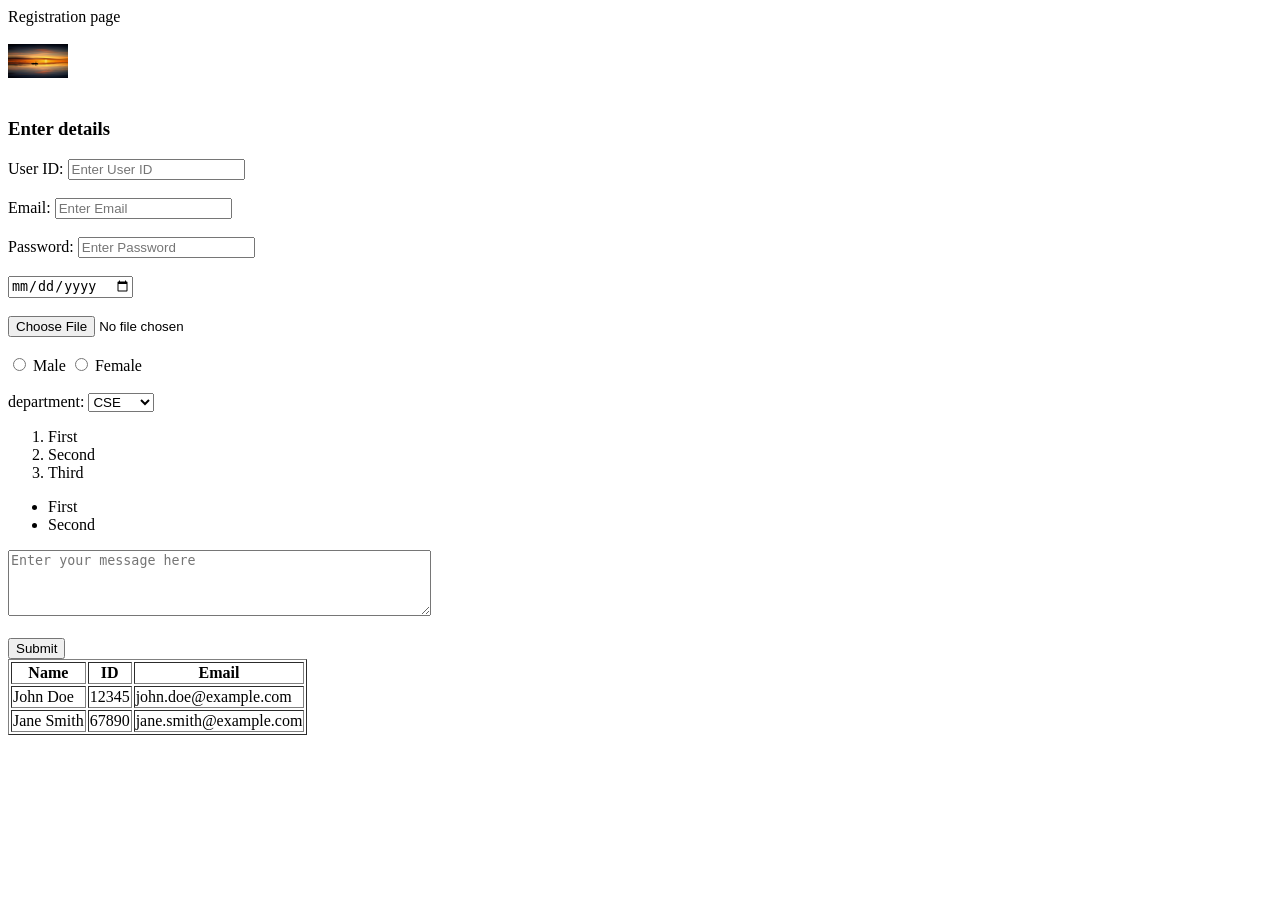
<file: simpleregistration/index.html>
<!DOCTYPE html>
<html>
    <head>Registration page </head>
<head>
    <title>Registration </title>
</head>
<body>

    <br><br>

    <a href="https://www.w3schools.com" target="_blank">
        <img src="img.jpg"
    
             alt="image" width="60">
    </a>

    <br><br>

    <h3>Enter details</h3>

    <label for="user-id">User ID:</label>
    <input type="text" id="user-id" placeholder="Enter User ID">
    <br><br>

    <label for="email">Email:</label>
    <input type="email" id="email" name="email"placeholder="Enter Email" required>
    <br><br>

    <label for="password">Password:</label>
    <input type="password" id="password" name="password"
           placeholder="Enter Password">
    <br><br>

    <input type="date" id="date" name="date" placeholder="Enter Date ">
    <br><br>
    <input type="file" id="file" name="file" placeholder="choose file">
    <br><br>
    <input type="radio" id="male" name="gender" value="male">
    <label for="male">Male</label>
    <input type="radio" id="female" name="gender" value="female">
    <label for="female">Female</label>
<br><br>

<label for="Department">department:</label>
    <select id="department" name="department">
        <option value="CSE">CSE</option>
        <option value="BBA">BBA</option>
        <option value="EEE">EEE</option>
        <option value="nothing">nothing</option>
    </select>
<br>

<ol>
<li>First</li>
<li>Second</li>
<li>Third</li>
</ol>


<ul>
<li>First</li>
<li>Second</li>

</ul>

<textarea id="message" name="message" rows="4" cols="50"
              placeholder="Enter your message here"></textarea>
<br><br>

<table border="1">
    <tr>
        <th>Name</th>
        <th>ID</th>
        <th>Email</th>
    </tr>
    <tr>
        <td>John Doe</td>
        <td>12345</td>
        <td>john.doe@example.com</td>
    </tr>
    <tr>
        <td>Jane Smith</td>
        <td>67890</td>
        <td>jane.smith@example.com</td>
    </tr>

    <button type="submit">Submit</button> 

</body>
</html>
</file>
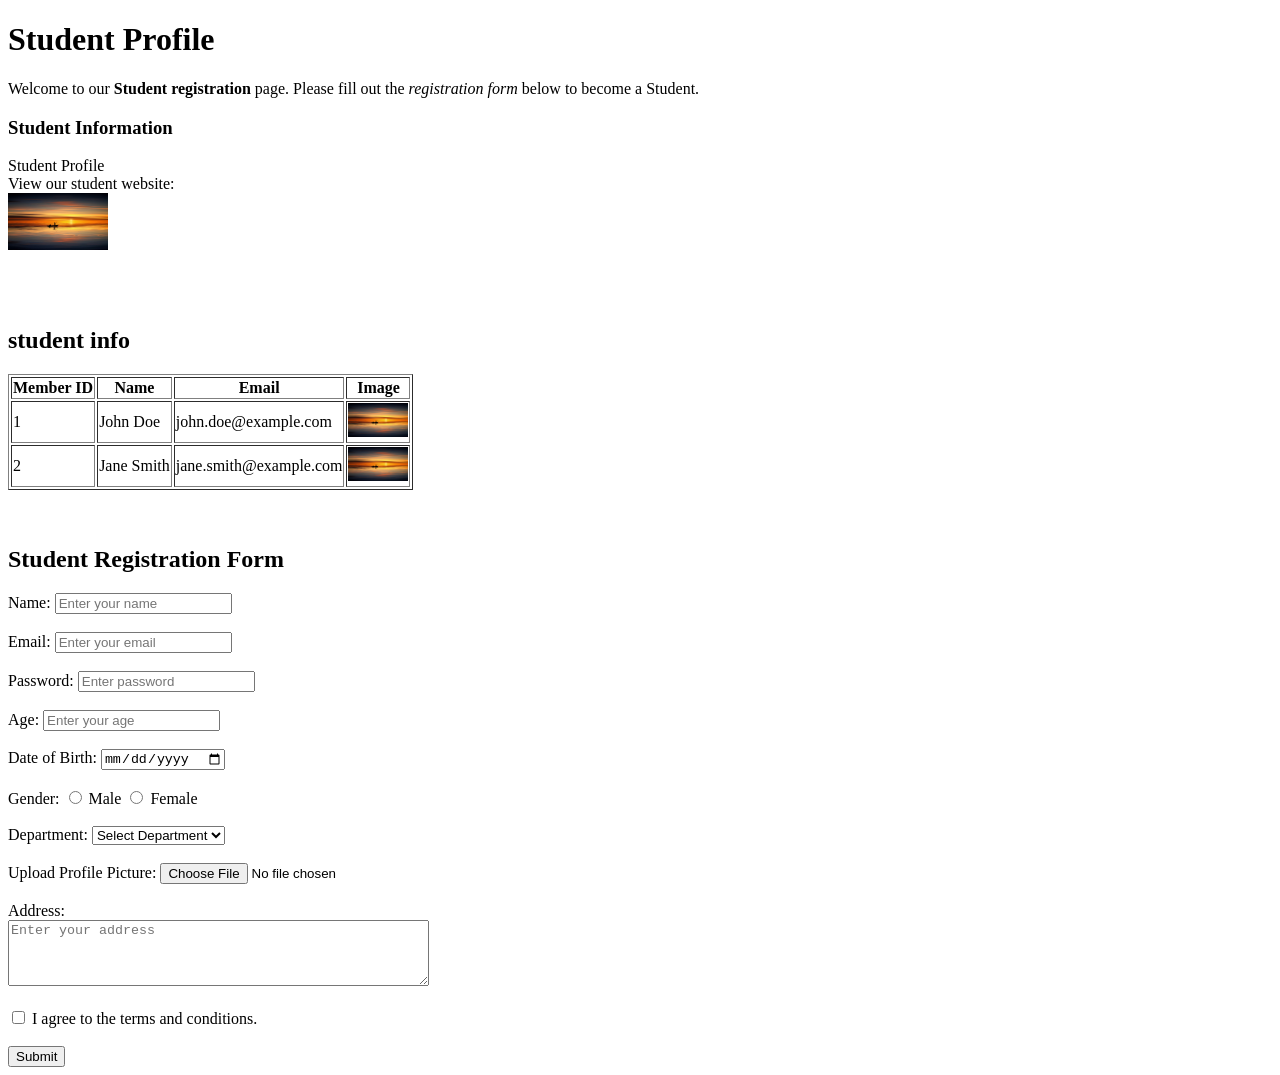
<file: week 2/index.html>
<!DOCTYPE html>

<head>
    <title>Student Registration</title>

    
    <link rel="icon" type="image/jpeg" href="img.jpg">
</head>

<body>

    
    <h1>Student Profile</h1>

    
    <p>
        Welcome to our <b>Student registration</b> page.
        Please fill out the <i>registration form</i> below to become a Student.
    </p>

    
    <div>
        <h3>Student Information</h3>

        
        <span>Student Profile</span>
        <br>
        <span>View our student website:</span>

        <br>
        <a href="https://www.w3schools.com" target="_blank">
            <img src="img.jpg" alt="Library Member Profile Picture" width="100">
        </a>
    </div>

    <br>

    
    

    <br><br>

    
    <h2>student info</h2>

    <table border="1">
        <tr>
            <th>Member ID</th>
            <th>Name</th>
            <th>Email</th>
            <th>Image</th>
        </tr>

        <tr>
            <td>1</td>
            <td>John Doe</td>
            <td>john.doe@example.com</td>
            <td>
                <img src="img.jpg" alt="John Doe" width="60">
            </td>
        </tr>

        <tr>
            <td>2</td>
            <td>Jane Smith</td>
            <td>jane.smith@example.com</td>
            <td>
                <img src="img.jpg" alt="Jane Smith" width="60">
            </td>
        </tr>
    </table>

    <br><br>

    
    <h2>Student Registration Form</h2>

    
    <form action="" method="get">

        
        <label for="name">Name:</label>
        <input
            type="text"
            id="name"
            name="name"
            placeholder="Enter your name"
            required
        >

        <br><br>

        
        <label for="email">Email:</label>
        <input
            type="email"
            id="email"
            name="email"
            placeholder="Enter your email"
            required
        >

        <br><br>

        
        <label for="password">Password:</label>
        <input
            type="password"
            id="password"
            name="password"
            placeholder="Enter password"
            required
        >

        <br><br>

        
        <label for="age">Age:</label>
        <input
            type="number"
            id="age"
            name="age"
            placeholder="Enter your age"
            required
        >

        <br><br>

        
        <label for="dob">Date of Birth:</label>
        <input
            type="date"
            id="dob"
            name="dob"
            required
        >

        <br><br>

        
        <label>Gender:</label>

        <input
            type="radio"
            id="male"
            name="gender"
            value="Male"
            required
        >
        <label for="male">Male</label>

        <input
            type="radio"
            id="female"
            name="gender"
            value="Female"
        >
        <label for="female">Female</label>

        
        <br><br>

        
        <label for="membership">Department:</label>

        <select id="membership" name="membership" required>
            <option value="">Select Department</option>
            <option value="Regular">CSE</option>
            <option value="Student">BBA</option>
            <option value="Premium">Other</option>
        </select>

        <br><br>

        
        <label for="profile-picture">Upload Profile Picture:</label>

        <input
            type="file"
            id="profile-picture"
            name="profile-picture"
            accept="image/*"
        >

        <br><br>

        
        <label for="address">Address:</label>
        <br>

        <textarea
            id="address"
            name="address"
            rows="4"
            cols="50"
            placeholder="Enter your address"
            required
        ></textarea>

        <br><br>

        
        <input
            type="checkbox"
            id="terms"
            name="terms"
            value="accepted"
            required
        >

        <label for="terms">
            I agree to the terms and conditions.
        </label>

        <br><br>

        
        <button type="submit">Submit</button>

    </form>

</body>

</html>
</file>
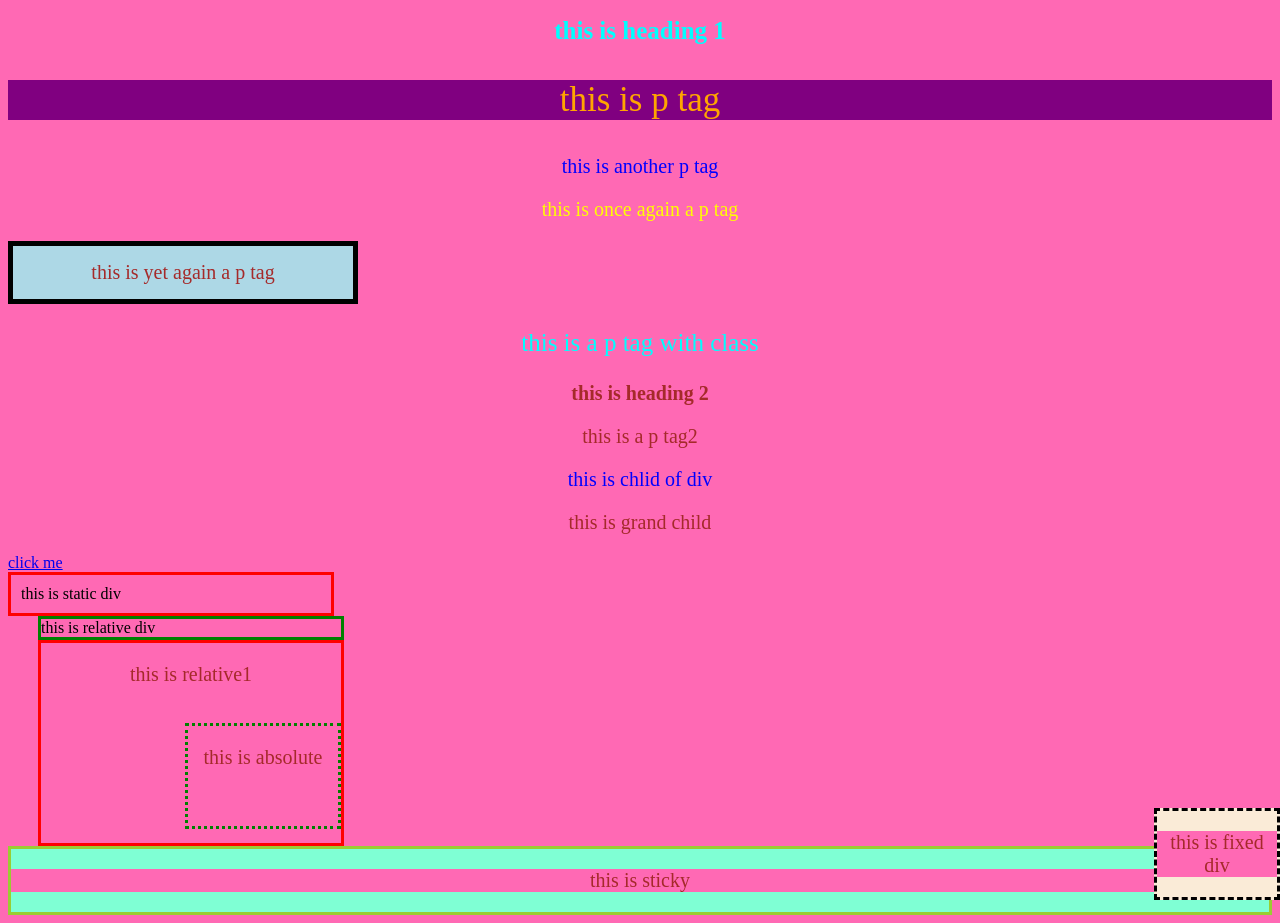
<file: week 3/index.html>
<!DOCTYPE html>
<html lang="en">
<head>


    <title>Week 3 - HTML and CSS</title>
    <link rel="stylesheet" href="style.css">

<!--<style>

    h2{ color: red;text-align: center;}

    p{ color: green;text-align: center;}
    
</style>
-->

    </head>
<body>

   <!---- <h1 style="color: red;text-align: center;">Week 3 - HTML and CSS</h1>  
    <p style="font-size:20px; color: blue;text-align: center;">This is a paragraph.</p>
-->
    <h1 class="class1"> this is heading 1</h1>

    <p id="para1">this is p tag</p>
    <p id="para2">this is another p tag</p>
    <p id="para3">this is once again a p tag</p>  
    <p id="para4">this is yet again a p tag</p>
    <p class="class1">this is a p tag with class</p>

    <h2>this is heading 2</h2>
    <p>this is a p tag2</p>

    <div id="combinator">
<p>this is chlid of div</p>
<section>
    <p>this is grand child</p>
</section>

    </div>

  <a id="xyz" href ="#">click me</a> 
  
<div id="static">this is static div</div>

<div id="relative">this is relative div</div>

<div id="fixed">

    <p>this is fixed div</p>
</div>


<div id="relative1">
<p>this is relative1</p>

<div id="absolute">
<p>this is absolute</p>
</div>
</div>


<div id="sticky">
    <p>this is sticky</p>
</div>

</body>
</html>
</file>
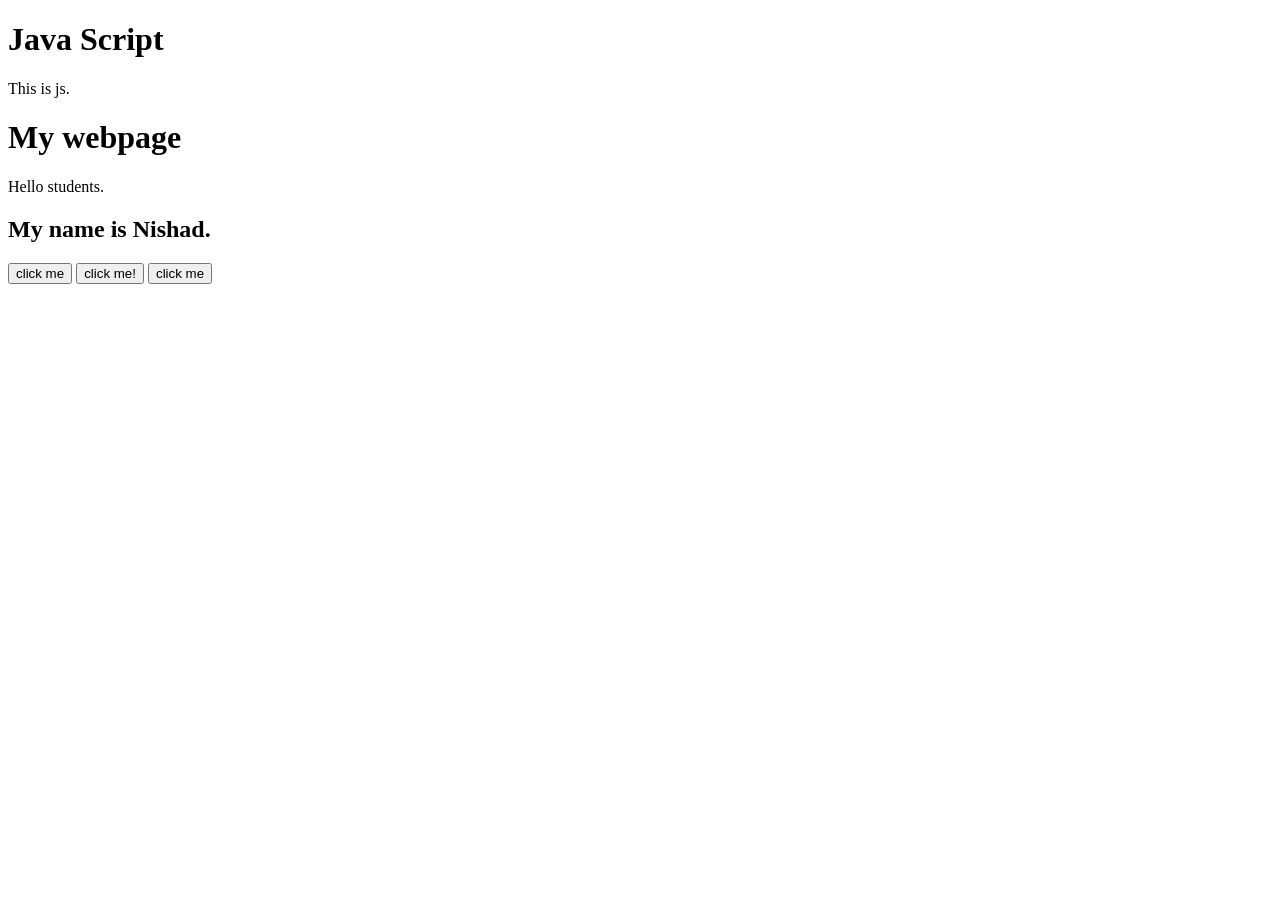
<file: week 5/index.html>
<!DOCTYPE html>
<html lang="en">
<head>
    <meta charset="UTF-8">
   
    <title>java script</title>
    <script src="script.js" defer></script>
</head>
<body>

    <h1>Java Script</h1>
    <p>This is js.</p>
    <h1>My webpage</h1>
    <p id="demo"></p>

    <h2 id="heading"></h2>
    <button onclick="alert('Zzzzzzzz Zzzzzz Zzzzzzz Zzzzzzz Zzzzzzz')"> click me</button>
<button onclick="greet()"> click me!</button>

<button id="btn">click me</button>
<p id="out"></p>



</body>
</html>
</file>
<file: week 3/style.css>
h1{ color: green;text-align: center;font-size: 30px;}

    #para1{ background-color: purple;color: orange;text-align: center; font-size: 35px;}
    #para2{ color: blue;text-align: center; font-size: 20px;}
    #para3{ color: yellow;text-align: center; font-size: 20px;}

    .class1{ color: aqua;text-align: center; font-size: 25px;}

    *{font-family: times new roman;background-color: hotpink;}

    h2,p{ color: brown;text-align: center; font-size: 20px;}

    #para4{
        width: 350px;
        padding: 15px;
        border: 5px solid black;
        margin: 0px;
        background-color: lightblue;
        box-sizing: border-box;
    }

#combinator > p{

    color:blue;}

#xyz:hover{
    color:red; font-size: 30px;
}

#static{
    position:static;
    border:3px solid red;
    width : 300px;
    padding: 10px;
}

#relative{
    position:relative;
    left:30px;
    border:3px solid green;
    width : 300px;
}

#fixed{
    position:fixed;
    bottom:0px;
    right:0px;
    width: 120px;
    border: 3px dashed black;
    z-index:2;
    background-color: antiquewhite;
}
#relative1{
    position:relative;
    left:30px;
    width:300px;
    height:200px;
    border: 3px solid red;
    
}

#absolute{
    position: absolute;
    top: 80px;
    right:0px;
    width:150px;
    height:100px;
    border: 3px dotted green;

}

#sticky{
    position:sticky;
    top:0px;
    background-color: aquamarine;
    border:3px solid yellowgreen;
}
</file>
